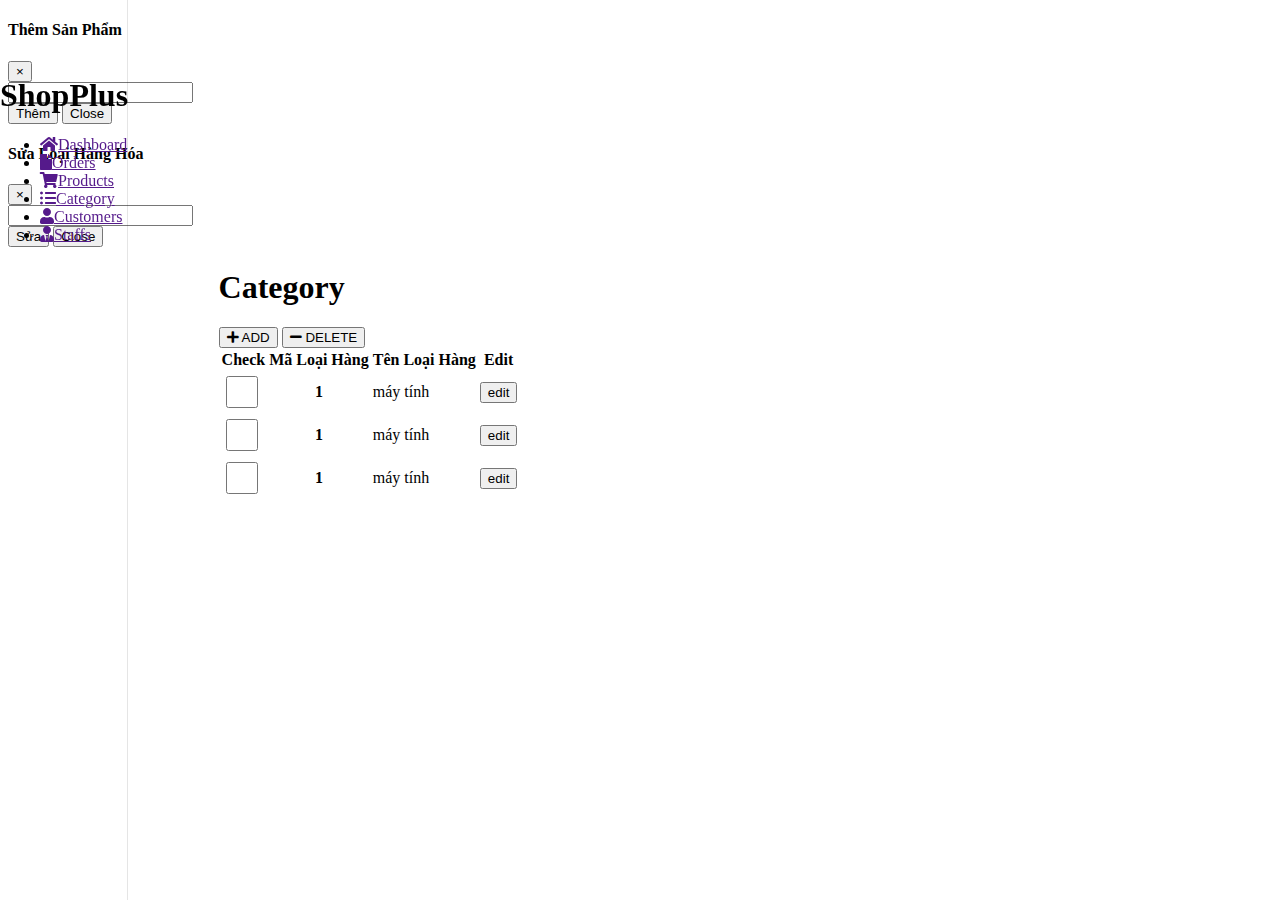
<file: admin/category/index.html>
<!DOCTYPE html>
<html lang="en">
<head>
  <meta charset="UTF-8">
  <meta name="viewport" content="width=device-width, initial-scale=1.0">
  <link rel="stylesheet" href="https://cdn.jsdelivr.net/npm/bootstrap@4.6.0/dist/css/bootstrap.min.css" integrity="sha384-B0vP5xmATw1+K9KRQjQERJvTumQW0nPEzvF6L/Z6nronJ3oUOFUFpCjEUQouq2+l" crossorigin="anonymous">
  <link rel="stylesheet" href="https://cdnjs.cloudflare.com/ajax/libs/font-awesome/5.15.3/css/all.min.css" referrerpolicy="no-referrer" />
  <script src="https://code.jquery.com/jquery-3.2.1.slim.min.js" integrity="sha384-KJ3o2DKtIkvYIK3UENzmM7KCkRr/rE9/Qpg6aAZGJwFDMVNA/GpGFF93hXpG5KkN" crossorigin="anonymous"></script>
<script src="https://cdnjs.cloudflare.com/ajax/libs/popper.js/1.12.9/umd/popper.min.js" integrity="sha384-ApNbgh9B+Y1QKtv3Rn7W3mgPxhU9K/ScQsAP7hUibX39j7fakFPskvXusvfa0b4Q" crossorigin="anonymous"></script>
<script src="https://maxcdn.bootstrapcdn.com/bootstrap/4.0.0/js/bootstrap.min.js" integrity="sha384-JZR6Spejh4U02d8jOt6vLEHfe/JQGiRRSQQxSfFWpi1MquVdAyjUar5+76PVCmYl" crossorigin="anonymous"></script>
  <link rel="stylesheet" href="../../assets/css/base.css">
  <title>DashBoard</title>
</head>
<body>
  <div class="modal" id="addModal">
    <div class="modal-dialog">
      <div class="modal-content">
        <div class="modal-header">
          <h4 class="modal-title">Thêm Sản Phẩm</h4>
          <button type="button" class="close" data-dismiss="modal">&times;</button>
        </div>
        <div class="modal-body">
          <input type="text" name="" id="" class="form-control">
        </div>
        <div class="modal-footer">
          <button type="button" class="btn btn-success">Thêm</button>
          <button type="button" class="btn btn-danger" data-dismiss="modal">Close</button>
        </div>
      </div>
    </div>
  </div>
  <div class="modal" id="editModal">
    <div class="modal-dialog">
      <div class="modal-content">
        <div class="modal-header">
          <h4 class="modal-title">Sửa Loại Hàng Hóa</h4>
          <button type="button" class="close" data-dismiss="modal">&times;</button>
        </div>
        <div class="modal-body">
          <input type="text" name="" id="" class="form-control">
        </div>
        <div class="modal-footer">
          <button type="button" class="btn btn-success">Sửa</button>
          <button type="button" class="btn btn-danger" data-dismiss="modal">Close</button>
        </div>
      </div>
    </div>
  </div>
  <div class="container-fluid">
    <div class="row">
      <div class="col-xl-2 bg-dark sidebar p-2">
        <div class="sidebar-sticky">
          <h1 class="text-center text-primary">ShopPlus</h1>
          <ul class="nav flex-column">
            <li class="nav-item btn-lg"><a href="" class="d-block pl-2 text-white"><i class="fas fa-home"></i><span class="ml-2">Dashboard</span></a></li>
            <li class="nav-item btn-lg"><a href="" class="d-block pl-2 text-white"><i class="fas fa-file"></i><span class="ml-2">Orders</span></a></li>
            <li class="nav-item btn-lg"><a href="" class="d-block pl-2 text-white"><i class="fas fa-shopping-cart"></i><span class="ml-2">Products</span></a></li>
            <li class="nav-item btn-lg bg-primary"><a href="" class="d-block pl-2 text-white"><i class="fas fa-list-ul"></i><span class="ml-2">Category</span></a></li>
            <li class="nav-item btn-lg"><a href="" class="d-block pl-2 text-white"><i class="fas fa-user"></i><span class="ml-2">Customers</span></a></li>
            <li class="nav-item btn-lg"><a href="" class="d-block pl-2 text-white"><i class="fas fa-user-tie"></i><span class="ml-2">Staffs</span></a></li>
          </ul>
        </div>
      </div>
      <div role="main" class="col-xl-10 sidebar-content container-fluid p-2">
        <div class="header d-flex justify-content-between">
          <h1>Category</h1>
          <div class="btn-group">
            <button type="button" id="btnAddCategory" data-toggle="modal" data-target="#addModal" class="btn bg-primary text-white"><i class="fas fa-plus"></i> ADD</button>
            <button id="btnDeleteCategory" class="btn bg-danger text-white"><i class="fas fa-minus"></i> DELETE</button>
          </div>
        </div>
        <table class="table table-striped table-hover">
          <thead>
            <tr>
              <th scope="col">Check</th>
              <th scope="col">Mã Loại Hàng</th>
              <th scope="col">Tên Loại Hàng</th>
              <th scope="col">Edit</th>
            </tr>
            <tbody>
              <tr>
                <td scope="row"><input type="checkbox" class="custom-checkbox"></td>
                <th>1</th>
                <td>máy tính</td>
                <td><button type="button" class="btn btn-info" data-toggle="modal" data-target="#editModal">edit</button></td>
              </tr>
              <tr>
                <td scope="row"><input type="checkbox" class="custom-checkbox"></td>
                <th>1</th>
                <td>máy tính</td>
                <td><button type="button" class="btn btn-info" data-toggle="modal" data-target="#editModal">edit</button></td>
              </tr>
              <tr>
                <td scope="row"><input type="checkbox" class="custom-checkbox"></td>
                <th>1</th>
                <td>máy tính</td>
                <td><button type="button" class="btn btn-info" data-toggle="modal" data-target="#editModal">edit</button></td>
              </tr>
              
            </tbody>
          </thead>
        </table>
      </div>
    </div>
  </div>
</body>
</html>
</file>
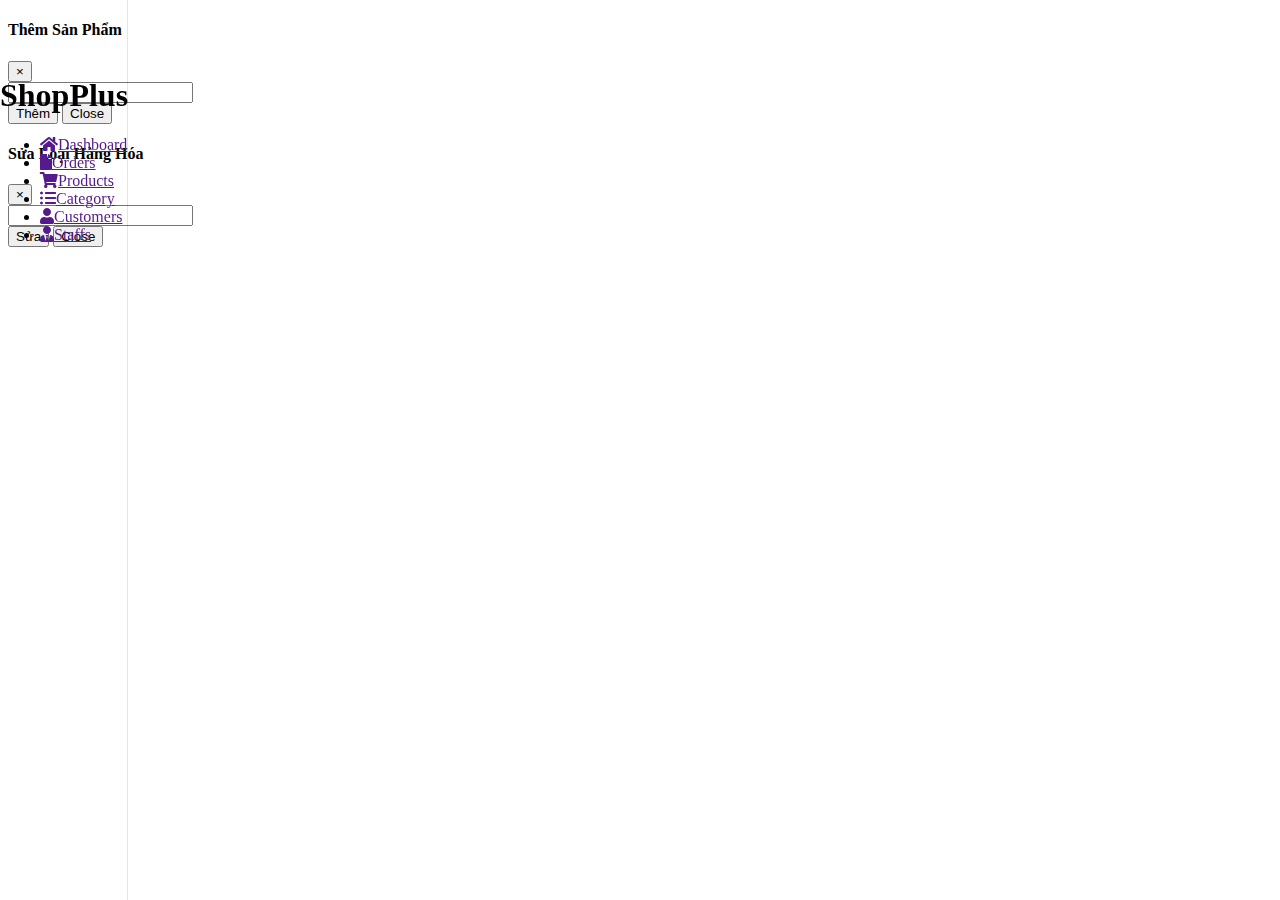
<file: admin/dashboard/index.html>
<!DOCTYPE html>
<html lang="en">
<head>
  <meta charset="UTF-8">
  <meta name="viewport" content="width=device-width, initial-scale=1.0">
  <link rel="stylesheet" href="https://cdn.jsdelivr.net/npm/bootstrap@4.6.0/dist/css/bootstrap.min.css" integrity="sha384-B0vP5xmATw1+K9KRQjQERJvTumQW0nPEzvF6L/Z6nronJ3oUOFUFpCjEUQouq2+l" crossorigin="anonymous">
  <link rel="stylesheet" href="https://cdnjs.cloudflare.com/ajax/libs/font-awesome/5.15.3/css/all.min.css" referrerpolicy="no-referrer" />
  <script src="https://code.jquery.com/jquery-3.2.1.slim.min.js" integrity="sha384-KJ3o2DKtIkvYIK3UENzmM7KCkRr/rE9/Qpg6aAZGJwFDMVNA/GpGFF93hXpG5KkN" crossorigin="anonymous"></script>
<script src="https://cdnjs.cloudflare.com/ajax/libs/popper.js/1.12.9/umd/popper.min.js" integrity="sha384-ApNbgh9B+Y1QKtv3Rn7W3mgPxhU9K/ScQsAP7hUibX39j7fakFPskvXusvfa0b4Q" crossorigin="anonymous"></script>
<script src="https://maxcdn.bootstrapcdn.com/bootstrap/4.0.0/js/bootstrap.min.js" integrity="sha384-JZR6Spejh4U02d8jOt6vLEHfe/JQGiRRSQQxSfFWpi1MquVdAyjUar5+76PVCmYl" crossorigin="anonymous"></script>
  <link rel="stylesheet" href="../../assets/css/base.css">
  <title>DashBoard</title>
</head>
<body>
  <div class="modal" id="addModal">
    <div class="modal-dialog">
      <div class="modal-content">
        <div class="modal-header">
          <h4 class="modal-title">Thêm Sản Phẩm</h4>
          <button type="button" class="close" data-dismiss="modal">&times;</button>
        </div>
        <div class="modal-body">
          <input type="text" name="" id="" class="form-control">
        </div>
        <div class="modal-footer">
          <button type="button" class="btn btn-success">Thêm</button>
          <button type="button" class="btn btn-danger" data-dismiss="modal">Close</button>
        </div>
      </div>
    </div>
  </div>
  <div class="modal" id="editModal">
    <div class="modal-dialog">
      <div class="modal-content">
        <div class="modal-header">
          <h4 class="modal-title">Sửa Loại Hàng Hóa</h4>
          <button type="button" class="close" data-dismiss="modal">&times;</button>
        </div>
        <div class="modal-body">
          <input type="text" name="" id="" class="form-control">
        </div>
        <div class="modal-footer">
          <button type="button" class="btn btn-success">Sửa</button>
          <button type="button" class="btn btn-danger" data-dismiss="modal">Close</button>
        </div>
      </div>
    </div>
  </div>
  <div class="container-fluid">
    <div class="row">
      <div class="col-xl-2 bg-dark sidebar p-2">
        <div class="sidebar-sticky">
          <h1 class="text-center text-primary">ShopPlus</h1>
          <ul class="nav flex-column">
            <li class="nav-item btn-lg bg-primary"><a href="" class="d-block pl-2 text-white"><i class="fas fa-home"></i><span class="ml-2">Dashboard</span></a></li>
            <li class="nav-item btn-lg"><a href="" class="d-block pl-2 text-white"><i class="fas fa-file"></i><span class="ml-2">Orders</span></a></li>
            <li class="nav-item btn-lg"><a href="" class="d-block pl-2 text-white"><i class="fas fa-shopping-cart"></i><span class="ml-2">Products</span></a></li>
            <li class="nav-item btn-lg"><a href="" class="d-block pl-2 text-white"><i class="fas fa-list-ul"></i><span class="ml-2">Category</span></a></li>
            <li class="nav-item btn-lg"><a href="" class="d-block pl-2 text-white"><i class="fas fa-user"></i><span class="ml-2">Customers</span></a></li>
            <li class="nav-item btn-lg"><a href="" class="d-block pl-2 text-white"><i class="fas fa-user-tie"></i><span class="ml-2">Staffs</span></a></li>
          </ul>
        </div>
      </div>
      <div role="main" class="col-xl-10 sidebar-content container-fluid p-2">
      
      </div>
    </div>
  </div>
</body>
</html>
</file>
<file: assets/css/base.css>
/* toast css */
#toast{
  position: fixed;
  right: 32px;
  top: 32px;
  z-index: 1050;
  transition: all 1s;
}
.toast{
  display: flex;
  border-left: 3px solid ;
  padding: 5px;
  justify-content: flex-start;
  background-color: white ;
  align-items: center;
  min-width: 400px;
  max-width: 500px;
  margin-top: 10px;
  box-shadow: 2px 2px 4px rgba(0, 0, 0, 0.3);
}   
@keyframes slideInLeft{
  from{
      transform: translateX(calc(100% + 32px));
      opacity: 0;
  }
  to{
      opacity: 1;
      transform: translateX(0);
  }
}
@keyframes fadeOut {
  to{
      opacity: 0;
  }
}
.toast__icon{
  text-align: center;
  font-size: 30px;
  min-width: 30px;
}

.toast__body{
  padding: 0 10px;
  flex-grow: 1;
}
.body__title{
  font-size: 20px;
}
.body__msg{
  font-size: 16px ;
}
.toast__close{
  font-size: 35px;
  padding: 0 5px;
  font-weight: 700;
}
.toast__close{
  cursor: pointer;
}
.toast--success{
  border-left-color: #28a745 ;
}
.toast--success .toast__icon{
  color: #28a745;
}

.toast--warning{
  border-left-color:#ffc107;
  
}
.toast--warning .toast__icon{
  color: #ffc107;
}
.toast--error{
  border-left-color: red;
}
.toast--error .toast__icon{
  color: red;
}
.sidebar{
  position: fixed;
  top: 0;
  bottom: 0;
  left: 0;
  z-index: 100;
  padding: 48px 0 0;
  box-shadow: inset -1px 0 0 rgb(0 0 0 / 10%);
}
.sidebar-sticky {
  position: relative;
  top: 0;
  height: calc(100vh - 48px);
  padding-top: .5rem;
  overflow-x: hidden;
  overflow-y: auto;
}
.sidebar-content{
  margin-left: calc(2*8.33%);
}
[type="checkbox"]{
  width: 32px;
  height: 32px;
}
</file>
